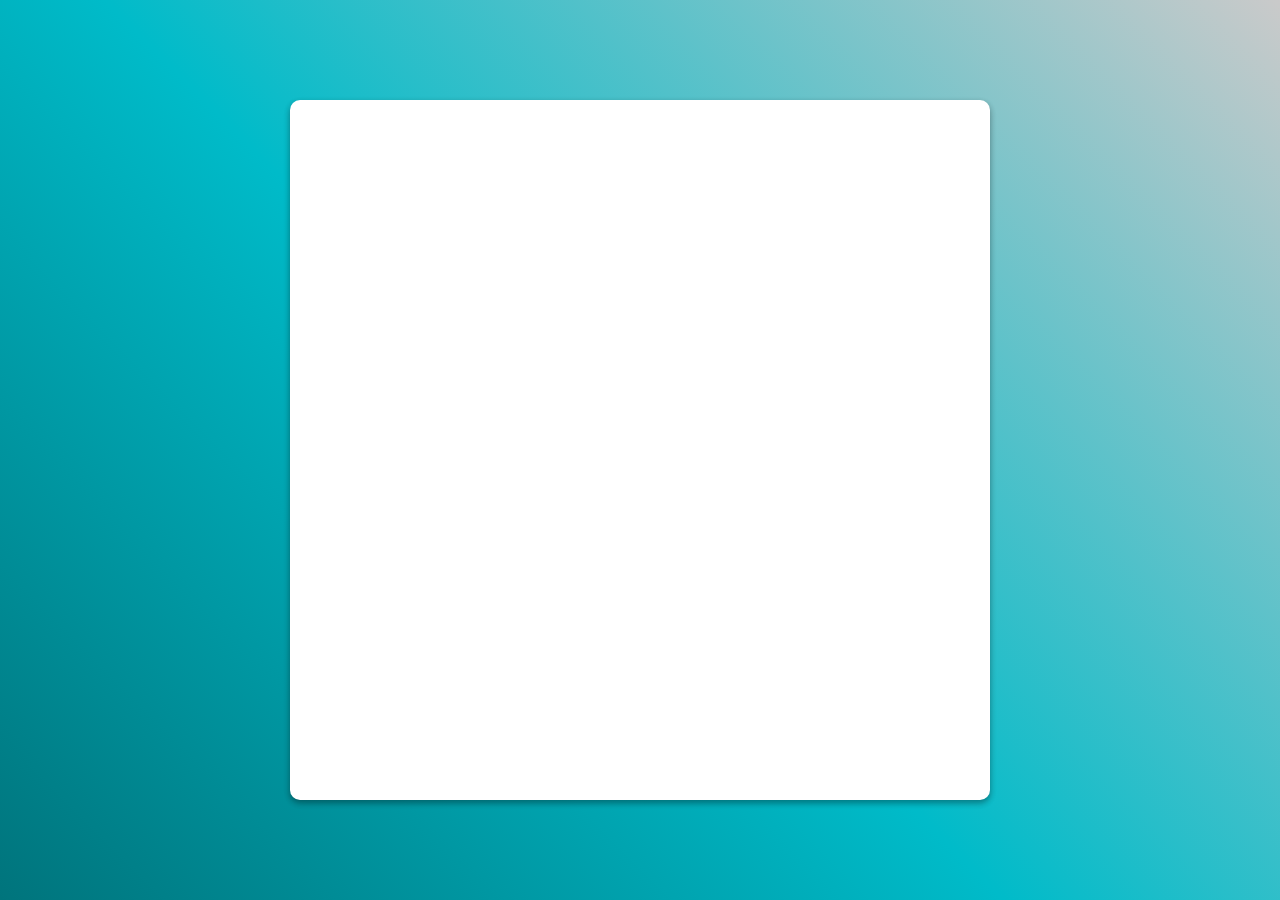
<file: index.html>
<!DOCTYPE html>
<html lang="es">
<head>
    <meta charset="UTF-8">
    <meta http-equiv="X-UA-Compatible" content="IE=edge">
    <meta name="viewport" content="width=device-width, initial-scale=1.0">
    <link rel="stylesheet" href="./assets/css/main.css">
    <link rel="stylesheet" href="./assets/css/normalize.css">
    <link rel="stylesheet" href="./assets/fontawesome/css/all.css">
    <title>CV_DMB</title>
</head>
<body>
    <div class="container">
        <div class="card">

        </div>
    </div>
</body>
</html>
</file>
<file: assets/css/main.css>
/* Color Theme Swatches in Hex */
.Teal-and-Gray-1-hex { color: #00747C; }
.Teal-and-Gray-2-hex { color: #00BBC9; }
.Teal-and-Gray-3-hex { color: #CACACA; }
.Teal-and-Gray-4-hex { color: #878787; }
.Teal-and-Gray-5-hex { color: #202022; }

/* Color Theme Swatches in RGBA */
.Teal-and-Gray-1-rgba { color: rgba(0, 116, 124, 1); }
.Teal-and-Gray-2-rgba { color: rgba(0, 186, 200, 1); }
.Teal-and-Gray-3-rgba { color: rgba(202, 202, 202, 1); }
.Teal-and-Gray-4-rgba { color: rgba(135, 135, 135, 1); }
.Teal-and-Gray-5-rgba { color: rgba(31, 31, 33, 1); }

/* Color Theme Swatches in HSLA */
.Teal-and-Gray-1-hsla { color: hsla(183, 100, 24, 1); }
.Teal-and-Gray-2-hsla { color: hsla(184, 100, 39, 1); }
.Teal-and-Gray-3-hsla { color: hsla(0, 0, 79, 1); }
.Teal-and-Gray-4-hsla { color: hsla(0, 0, 52, 1); }
.Teal-and-Gray-5-hsla { color: hsla(240, 3, 12, 1); }

* {
    margin: 0px;
    padding: 0px;
    list-style: none;
}

html, body {
    height: 100%;
}

.container {
    height: 100vh;
    display: flex;
    align-items: center;
    justify-content: center;
    background: hsla(183, 100, 24, 1);
    background: -webkit-linear-gradient(45deg, #00747C 0%, #00BBC9 46%, #CACACA 100%);
    background: linear-gradient(45deg, #00747C 0%, #00BBC9 46%, #CACACA 100%);
}

.card {
    width: 700px;
    height: 700px;
    position: relative;
    background-color: white;
    border-radius:10px;
    box-shadow: 0 3px 6px rgba(0,0,0,0.16), 0 3px 6px rgba(0,0,0,0.23);
}

.card-izq {
    width: 200px;
    height: 100%;
}

.card-der {
    width: 400px;
    height: 100%;
}
</file>
